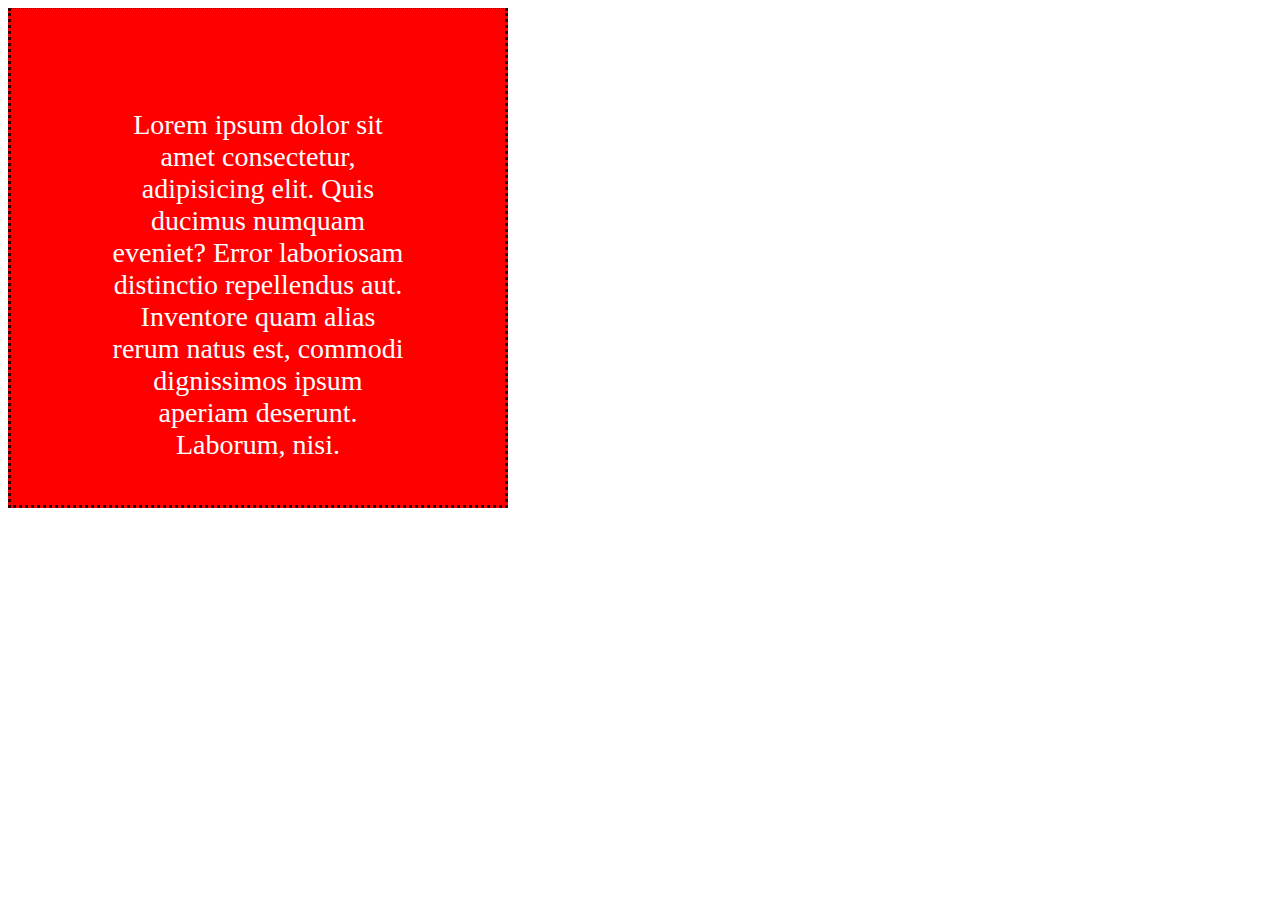
<file: box-sizing/index.html>
<!DOCTYPE html>
<html lang="en">
<head>
    <meta charset="UTF-8">
    <meta name="viewport" content="width=device-width, initial-scale=1.0">
    <title>Box Model</title>
    <link rel="stylesheet" href="index.css">
</head>
<body>
    <div>
        
            Lorem ipsum dolor sit amet consectetur, adipisicing elit. Quis ducimus numquam eveniet? Error laboriosam distinctio repellendus aut. Inventore quam alias rerum natus est, commodi dignissimos ipsum aperiam deserunt. Laborum, nisi.
        
    </div>
</body>
</html>
</file>
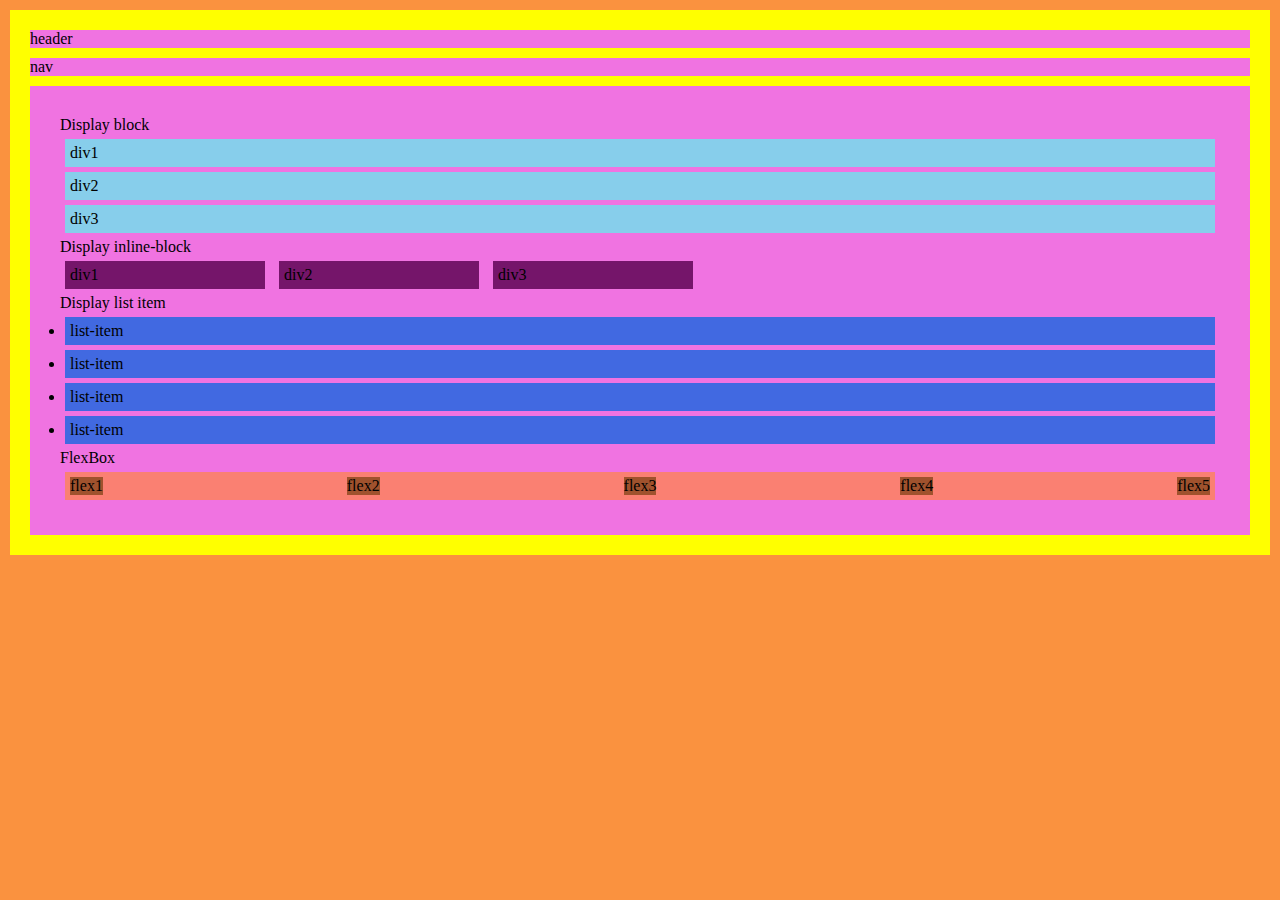
<file: display/index.html>
<!DOCTYPE html>
<html lang="en">
<head>
    <meta charset="UTF-8">
    <meta name="viewport" content="width=device-width, initial-scale=1.0">
    <link rel="stylesheet" href="index.css">
    <title>CSS Display</title>
</head>
<body>
    <header> header </header>
    <nav>nav</nav>
    <main>
        
        <span> Display block </span>
        <div>
        <div class="block">div1</div>
        <div class="block">div2</div>
        <div class="block">div3</div>  
        </div>

        <span> Display inline-block </span>
        <div>
        <div class="inline-block">div1</div>
        <div class="inline-block">div2</div>
        <div class="inline-block">div3</div>  
        </div>

        <span> Display list item</span>
        <div >
            <div class="list-item"> list-item </div>
            <div class="list-item"> list-item </div>
            <div class="list-item"> list-item </div>
            <div class="list-item"> list-item </div>
        </div>

        <span> FlexBox</span>
        <div class="flex">
            <div> flex1 </div>
            <div> flex2 </div>
            <div> flex3 </div>
            <div> flex4 </div>
            <div> flex5 </div>
        </div>
    </main>
</body>
</html>
</file>
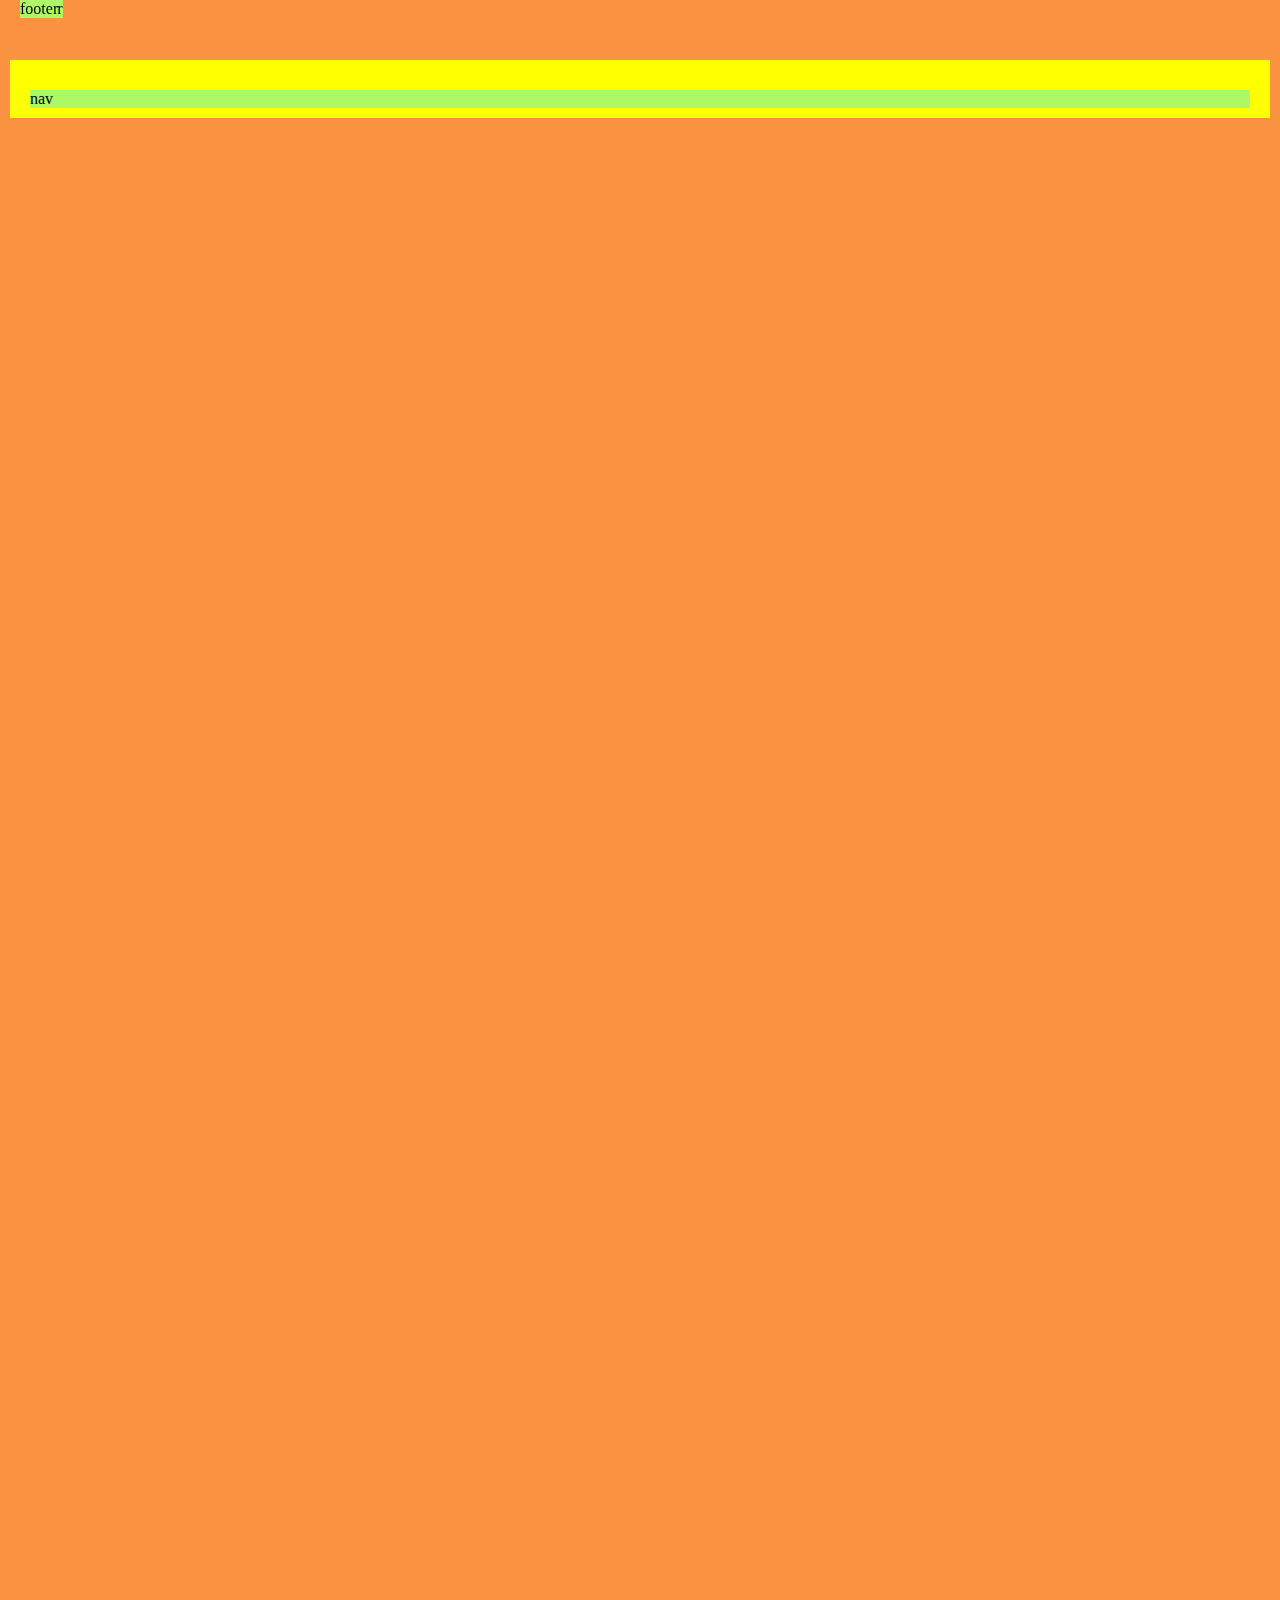
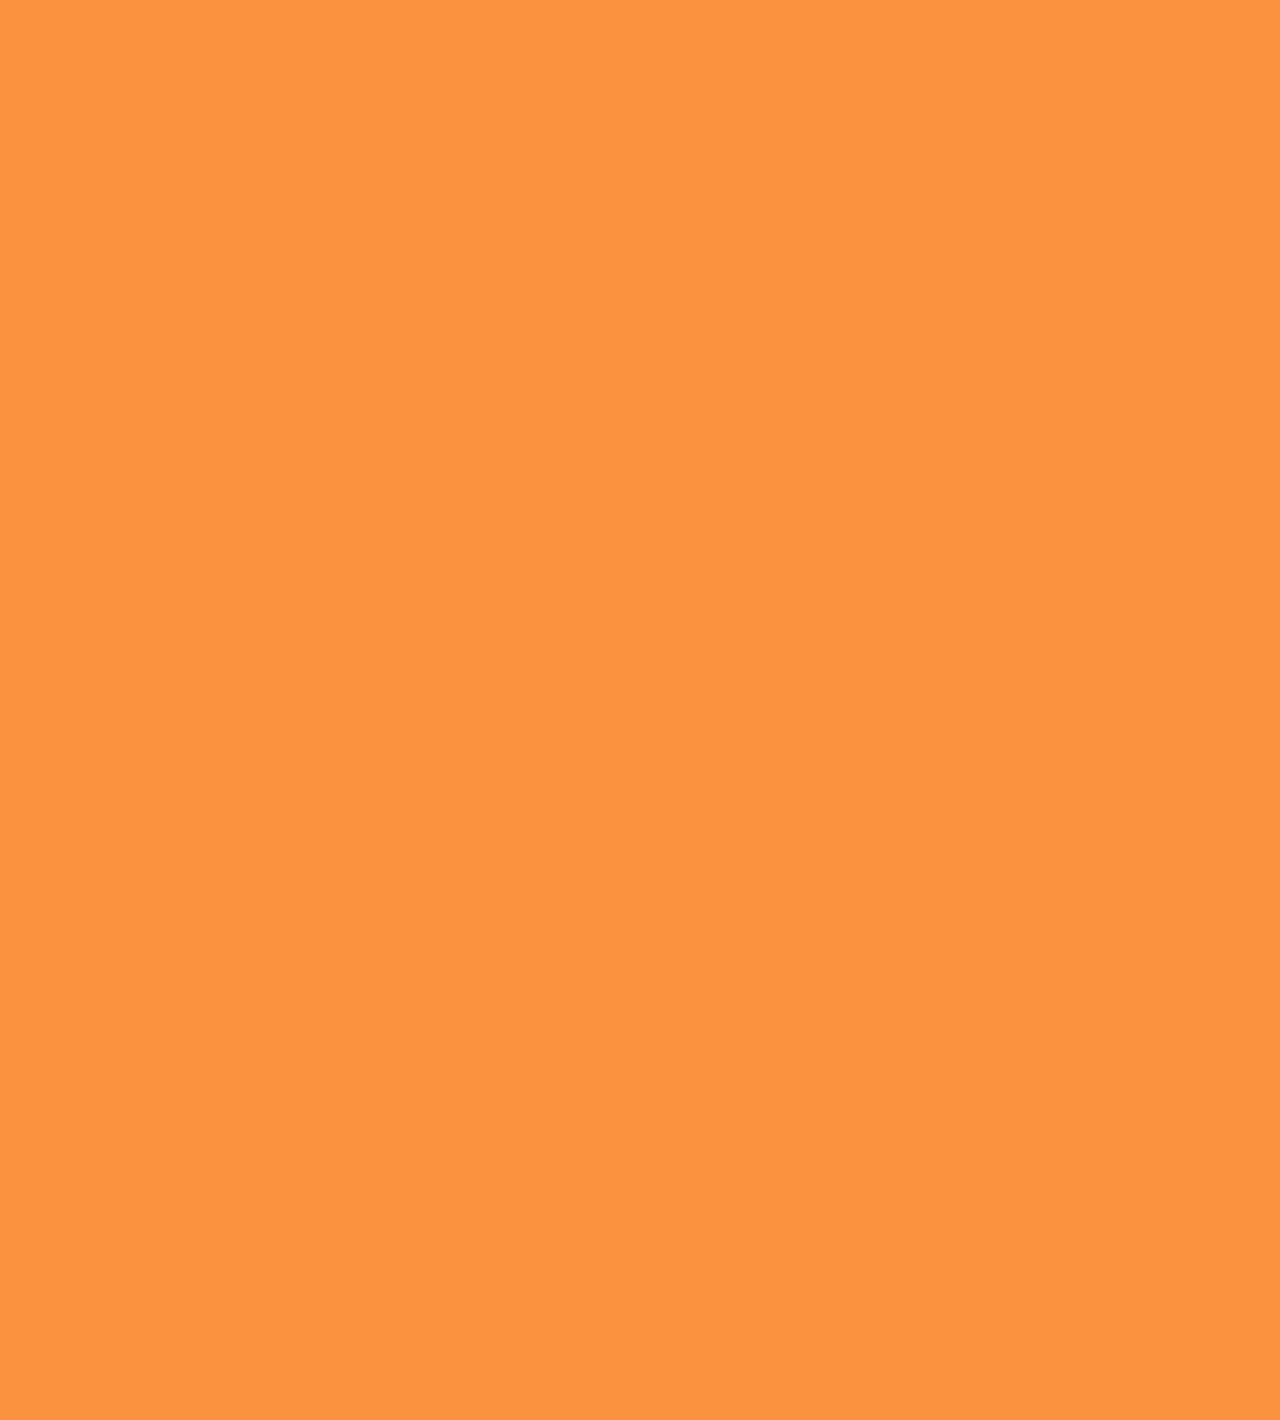
<file: position/index.html>
<!DOCTYPE html>
<html lang="en">
<head>
    <meta charset="UTF-8">
    <meta name="viewport" content="width=device-width, initial-scale=1.0">
    <link rel="stylesheet" href="styles.css">
    <title>Position</title>
</head>
<body>
        <header> header </header>
        <nav>nav</nav>
        <footer> footer</footer>
</body>
</html>
</file>
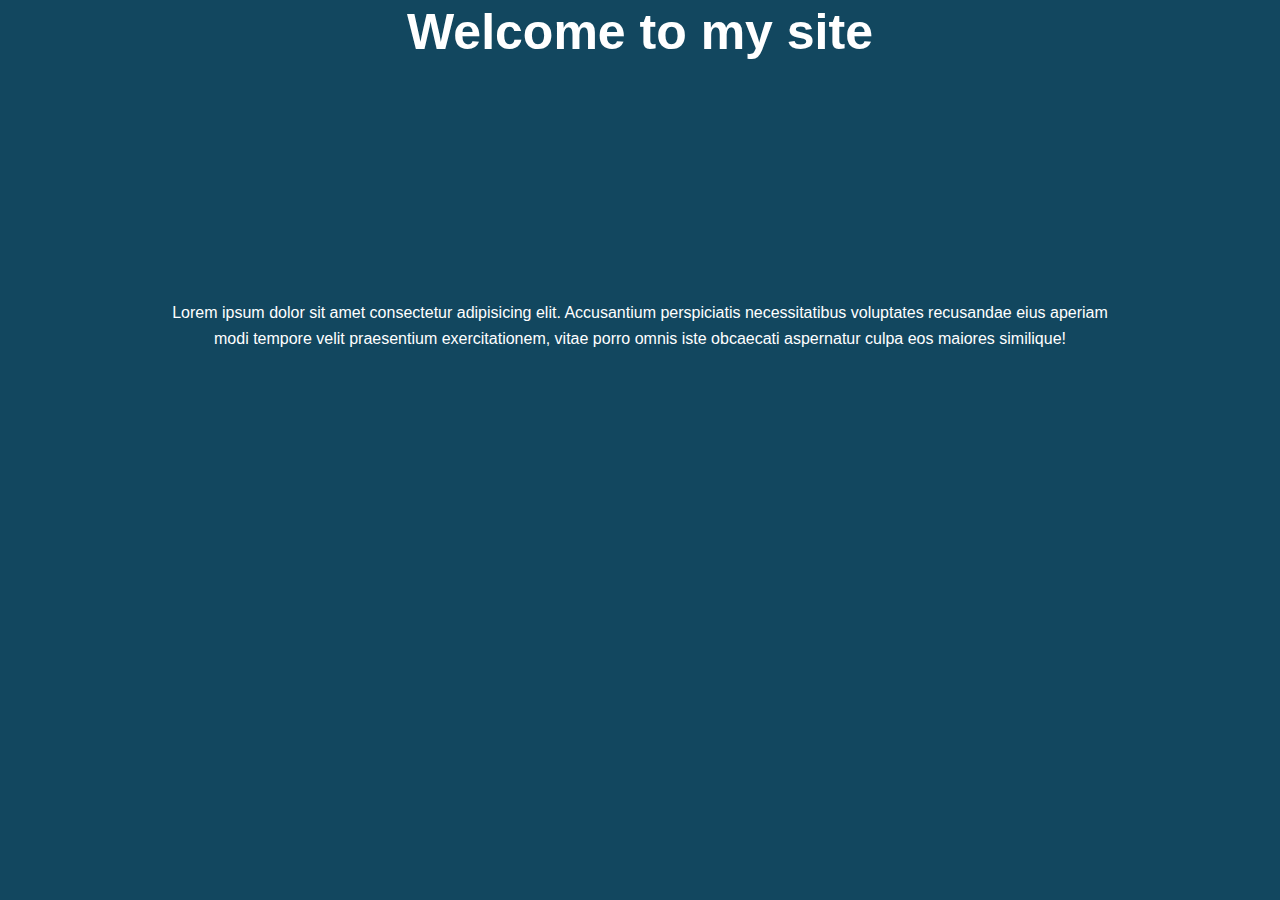
<file: Animations&Transistions/landing.html>
<!DOCTYPE html>
<html lang="en">
<head>
    <meta charset="UTF-8">
    <meta name="viewport" content="width=device-width, initial-scale=1.0">
    <link rel="stylesheet" href="landing.css">
    <title>Landing page</title>
</head>
<body>
    <header id="showcase">
        <h1>Welcome to my site</h1>
    </header>
    <div id="content" class="container">
        Lorem ipsum dolor sit amet consectetur adipisicing elit. Accusantium perspiciatis necessitatibus voluptates recusandae eius aperiam modi tempore velit praesentium exercitationem, vitae porro omnis iste obcaecati aspernatur culpa eos maiores similique!
    </div>
   <a href="#" class="btn"> read more </a>
</body>
</html>
</file>
<file: box-sizing/index.css>
div{
    background-color: red;
    font-size: 28px;
    color: white;
    text-align: center;

    width: 500px;
    height: 500px;

    padding: 100px;

    box-sizing: border-box;
    
    border-top: 1px;
    border-style: dotted;
    border-color: rgba(0,0,0, 0.8);
}
</file>
<file: display/index.css>
*{
    box-sizing: border-box;
}
html {
    background-color: #fa923f;
    padding: 10px;
}

body {
    background-color: yellow;
    padding: 10px;
    margin: 0;
}

header {
    background-color: #f073e1;
    margin: 10px;
}

main {
    background-color: #f073e1;
    margin: 10px;
    padding: 30px;
}

nav {
    background-color: #f073e1;
    margin: 10px;
}

.inline-block {
    background-color: #75156a;
    margin: 5px;
    padding: 5px;
    display: inline-block;
    width: 200px;
}

.list-item{
    background-color: royalblue;
    margin: 5px;
    padding: 5px;
    display: list-item;
}

.flex{
    background-color: salmon;
    margin: 5px;
    padding: 5px;
    display: flex;
    justify-content: space-between;
}

.flex div{
    background-color: sienna;
    display: inline-block;
}

.block {
    background-color: skyblue;
    margin: 5px;
    padding: 5px;
}
</file>
<file: position/styles.css>
html{
    background-color: #fa923f;
    padding: 10px;
    height: 3000px;
}

body {
    background-color: yellow;
    padding: 10px;
    margin: 0;
    position: relative;
    top: 50px;
}

header{
    background-color: #aef864;
    position: fixed;
    top: 0;
    left: 20px;
    z-index: 9;
}

nav {
    background-color: #aef864;
    margin: 10px;
    position: relative;
    top: 10px;
}

footer {
    background-color: #aef864;
    position: fixed;
    top: 0;
    z-index: 11;
}
</file>
<file: Animations&Transistions/landing.css>
*{
    margin: 0;
    padding: 0;
}

body{
    font-family: Arial, Helvetica, sans-serif;
    background-color: #12475f;
    color: white;
    line-height: 1.6;
    text-align: center;
}

.container {
    max-width: 960px;
    margin: auto;
    padding: 0 30px;
}

#showcase{
    height: 300px;
}

#showcase h1{
    font-size: 50px;
    line-height: 1.3;
    position: relative;
    animation: heading;
    animation-duration: 2s;
    animation-fill-mode: forwards;
}

@keyframes heading {
    0% {
    top: -50px;
    }

    100% {
    top: 200px;
    }
}

#content {
    position: relative;
    animation: content 2s forwards;
}

@keyframes content {
    0% {
    left: -1000px;
    }

    100% {
    left: 0;
    }
}

.btn{
    display: inline-block;
    color: #fff;
    text-decoration: none;
    padding: 1rem 2rem;
    border: #fff 1px solid;
    margin-top: 40px;
    opacity: 0;
    animation: btn 2s 2s forwards;

    transition-property: transform;
    transition-duration: 1s;
}

.btn:hover{
    transform: rotate3d(1,1,1,360deg);
}

@keyframes btn {
    0% {
    opacity: 0;
    }

    100% {
    opacity: 1;
    }
}
</file>
